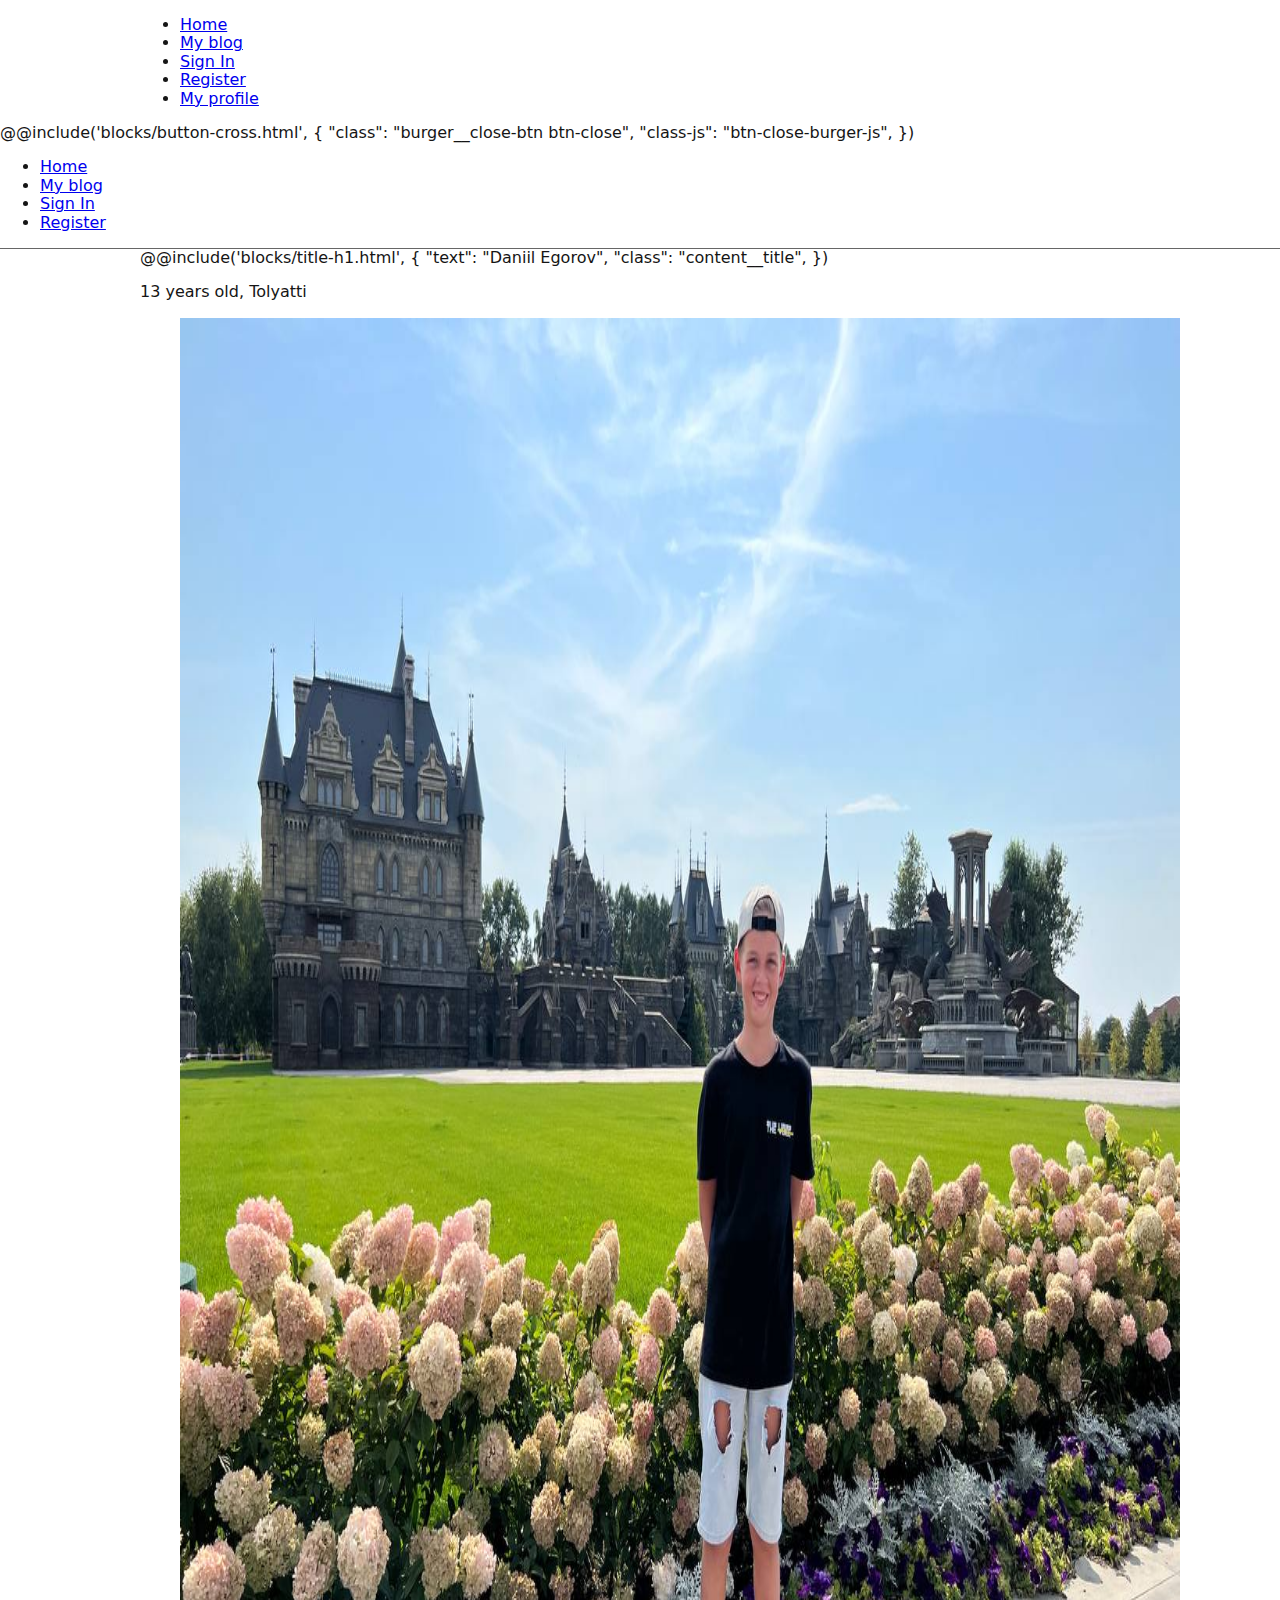
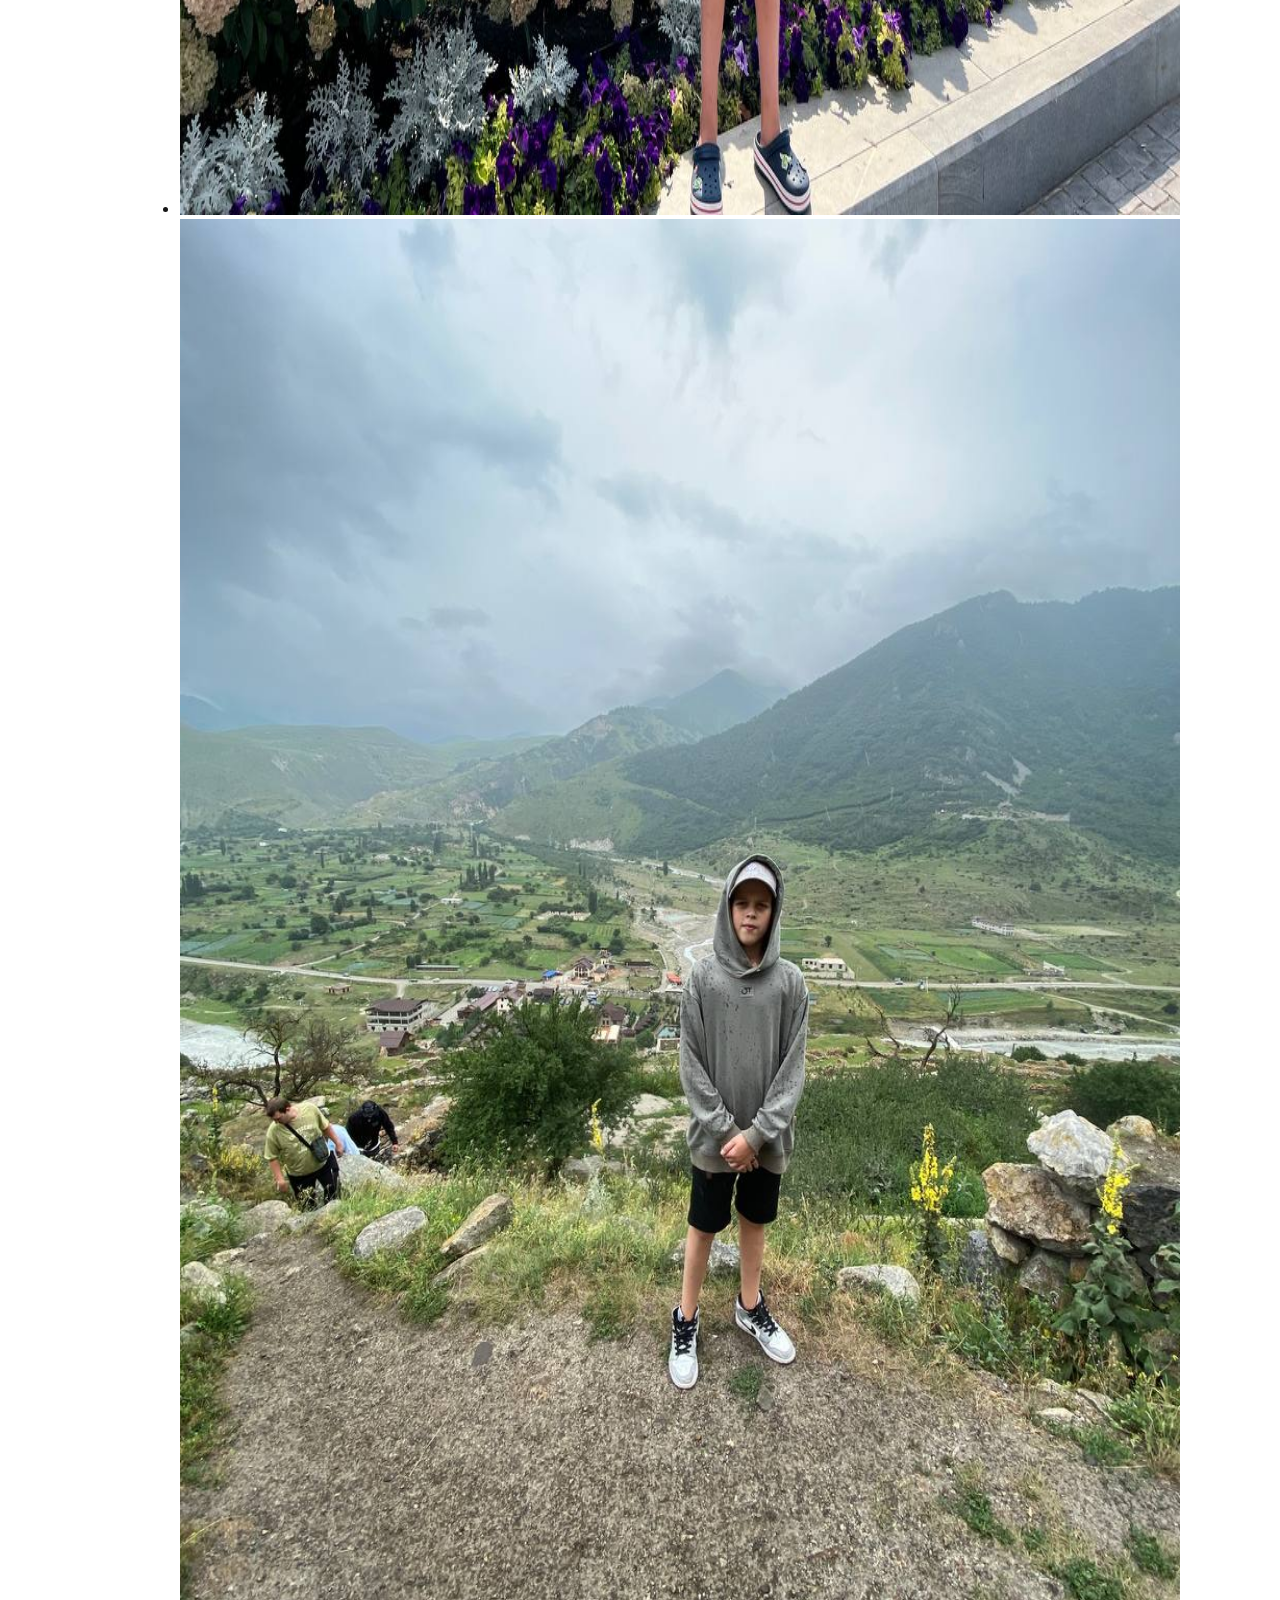
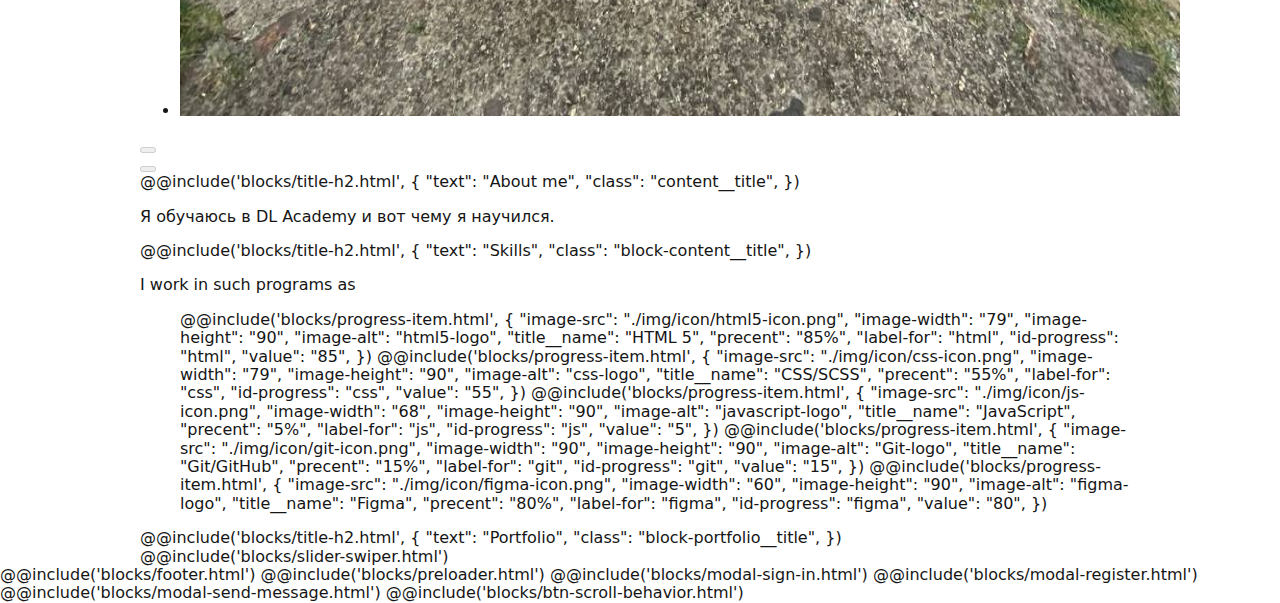
<file: index.html>
<!doctype html>
<html lang="en" class="no-js">
  <head>
    
    <meta charset="utf-8">
    <meta name="viewport" content="width=device-width">
    <meta name="google" content="notranslate">
    <meta name="format-detection" content="telephone=no">

    <title>DL Academy</title>
    <meta name="description" content="">
    <meta name="keywords" content="">

    <script>
      var docElement = document.documentElement;
      docElement.className = docElement.className.replace(/\bno-js\b/, '') + ' js';
    </script>
    <link href="css/style.min.css" rel="stylesheet">

  </head>
  
<body class="body">
  <div class="wrapper"><header class="header">
    <div class="container header-container"><nav class="header-nav">
    <ul class="header-list">
    <li class="header-list__item item-home"><a class="header-list__link link-focus" href="./index.html">Home</a></li>
    <li class="header-list__item"><a class="header-list__link" href="././my-blog.html">My blog</a></li>
    <li class="header-list__item"><a class="header-list__link btn-open-sign-js" href="#">Sign In</a></li>
    <li class="header-list__item"><a class="header-list__link btn-open-register-js" href="#">Register</a></li>
    <li class="header-list__item"><a class="header-list__link j-to-profile hidden" href="#">My profile</a></li>
    </ul>
    </nav></div>
    <div class="burger-wrapper burger-not-visible">
    <div class="burger">@@include('blocks/button-cross.html', { "class": "burger__close-btn btn-close", "class-js": "btn-close-burger-js", })<nav class="burger__nav">
    <ul class="burger-list">
    <li class="burger-list__item item-home"><a class="burger-list__link link-home" href="./index.html">Home</a></li>
    <li class="burger-list__item"><a class="burger-list__link" href="./my-blog.html">My blog</a></li>
    <li class="burger-list__item"><a class="burger-list__link btn-open-sign-js" href="#">Sign In</a></li>
    <li class="burger-list__item"><a class="burger-list__link btn-open-register-js" href="#">Register</a></li>
    </ul>
    </nav></div>
    </div>
    </header>
    <section class="section section-slider">
    <div class="container container-slider">
    <div class="content">@@include('blocks/title-h1.html', { "text": "Daniil Egorov", "class": "content__title", })
    <div class="content__inner">
    <p class="content__bio"> 13 years old, Tolyatti</p>
    </div>
    </div>
    <div id="main-slider" class="slider">
    <div class="slider-wrapper">
    <ul class="slider-inner-wrapper">
    <li id="slide-1" class="slide"><picture class="slide__picture"> <img class="slide__img slide__img-one" src="./img/image/PHOTO_12.jpg" alt="woman" width="1000" height="1497" /> </picture></li>    
    <li class="slide" id="slide-2"><picture class="slide__picture"><img class="slide__img slide__img-two" src="./img/image/PHOTO_2.jpg" width="1000" height="1497" alt="woman"></picture></li>
    </ul>
    </div>
    <div class="slider-nav"><button class="slider-nav__previous" disabled="disabled" type="button"> </button>
    <div class="slider-pagination slider-pagination-js"></div>
    <button class="slider-nav__next" disabled="disabled" type="button"> </button></div>
    </div>
    </div>
    </section>
    <section class="section section-about">
    <div class="container container-about">
    <div class="content"> @@include('blocks/title-h2.html', { "text": "About me", "class": "content__title", })
    <div class="content__text">
    <p class="content__text-one">Я обучаюсь в DL Academy и вот чему я научился.</p>
    </div>
    </div>
    </div>
    </section>
    <section class="section section-skills">
    <div class="container container-skills">
    <div class="block-content">@@include('blocks/title-h2.html', { "text": "Skills", "class": "block-content__title", })
    <p class="block-content__description">I work in such programs as</p>
    <ul class="progressbar">@@include('blocks/progress-item.html', { "image-src": "./img/icon/html5-icon.png", "image-width": "79", "image-height": "90", "image-alt": "html5-logo", "title__name": "HTML 5", "precent": "85%", "label-for": "html", "id-progress": "html", "value": "85", }) @@include('blocks/progress-item.html', { "image-src": "./img/icon/css-icon.png", "image-width": "79", "image-height": "90", "image-alt": "css-logo", "title__name": "CSS/SCSS", "precent": "55%", "label-for": "css", "id-progress": "css", "value": "55", }) @@include('blocks/progress-item.html', { "image-src": "./img/icon/js-icon.png", "image-width": "68", "image-height": "90", "image-alt": "javascript-logo", "title__name": "JavaScript", "precent": "5%", "label-for": "js", "id-progress": "js", "value": "5", }) @@include('blocks/progress-item.html', { "image-src": "./img/icon/git-icon.png", "image-width": "90", "image-height": "90", "image-alt": "Git-logo", "title__name": "Git/GitHub", "precent": "15%", "label-for": "git", "id-progress": "git", "value": "15", }) @@include('blocks/progress-item.html', { "image-src": "./img/icon/figma-icon.png", "image-width": "60", "image-height": "90", "image-alt": "figma-logo", "title__name": "Figma", "precent": "80%", "label-for": "figma", "id-progress": "figma", "value": "80", }) </ul>
    </div>
    </div>
    </section>
    <section class="section section-portfolio">
    <div class="container container-portfolio">
    <div class="block-portfolio">@@include('blocks/title-h2.html', { "text": "Portfolio", "class": "block-portfolio__title", })
    <div class="slider-wrap">@@include('blocks/slider-swiper.html')</div>
    </div>
    </div>
    </section>
    @@include('blocks/footer.html') @@include('blocks/preloader.html') @@include('blocks/modal-sign-in.html') @@include('blocks/modal-register.html') @@include('blocks/modal-send-message.html') @@include('blocks/btn-scroll-behavior.html')</div>
</file>
<file: css/style.min.css>
/*! normalize.css v8.0.1 | MIT License | github.com/necolas/normalize.css */html{-webkit-text-size-adjust:100%;line-height:1.15}body{margin:0}main{display:block}h1{font-size:2em;margin:.67em 0}hr{box-sizing:content-box;height:0;overflow:visible}pre{font-family:monospace,monospace;font-size:1em}a{background-color:transparent}abbr[title]{border-bottom:none;text-decoration:underline;-webkit-text-decoration:underline dotted;text-decoration:underline dotted}b,strong{font-weight:bolder}code,kbd,samp{font-family:monospace,monospace;font-size:1em}small{font-size:80%}sub,sup{font-size:75%;line-height:0;position:relative;vertical-align:baseline}sub{bottom:-.25em}sup{top:-.5em}img{border-style:none}button,input,optgroup,select,textarea{font-family:inherit;font-size:100%;line-height:1.15;margin:0}button,input{overflow:visible}button,select{text-transform:none}[type=button],[type=reset],[type=submit],button{-webkit-appearance:button}[type=button]::-moz-focus-inner,[type=reset]::-moz-focus-inner,[type=submit]::-moz-focus-inner,button::-moz-focus-inner{border-style:none;padding:0}[type=button]:-moz-focusring,[type=reset]:-moz-focusring,[type=submit]:-moz-focusring,button:-moz-focusring{outline:1px dotted ButtonText}fieldset{padding:.35em .75em .625em}legend{box-sizing:border-box;color:inherit;display:table;max-width:100%;padding:0;white-space:normal}progress{vertical-align:baseline}textarea{overflow:auto}[type=checkbox],[type=radio]{box-sizing:border-box;padding:0}[type=number]::-webkit-inner-spin-button,[type=number]::-webkit-outer-spin-button{height:auto}[type=search]{-webkit-appearance:textfield;outline-offset:-2px}[type=search]::-webkit-search-decoration{-webkit-appearance:none}::-webkit-file-upload-button{-webkit-appearance:button;font:inherit}details{display:block}summary{display:list-item}.u-svg-wrapper,[hidden],template{display:none}.u-hidden{display:none!important}.u-visuallyhidden{clip:rect(0 0 0 0);border:0;height:1px;margin:-1px;overflow:hidden;padding:0;position:absolute;white-space:nowrap;width:1px}.u-invisible{visibility:hidden}html{-webkit-text-size-adjust:none;-moz-text-size-adjust:none;text-size-adjust:none;-webkit-tap-highlight-color:transparent;box-sizing:border-box}*,:after,:before{box-sizing:inherit}body,html{-webkit-font-smoothing:antialiased;-moz-osx-font-smoothing:grayscale;background-color:#fff;color:#151515;font-family:system-ui,-apple-system,BlinkMacSystemFont,Segoe UI,Roboto,Helvetica Neue,Helvetica,Arial,sans-serif,Apple Color Emoji,Segoe UI Emoji,Segoe UI Symbol;height:100%;margin:0;min-height:100%}.container{margin:0 auto;max-width:1000px}@font-face{font-family:Gilroy;font-style:normal;font-weight:400;src:url(../fonts/Gilroy-ExtraBold.otf);src:url(../fonts/Gilroy-Light.otf)}.header{border-bottom:1px solid #666}.header__nav-list{display:flex;list-style-type:none;text-decoration:none}.header__nav-home{margin-right:669px}.header__nav-link{list-style-type:none;padding-left:20px;text-decoration:none}.block__info{display:flex}.block__info-name{font-size:47px;line-height:57px;width:280px}.block__info-bio,.block__info-name{font-family:Gilroy;font-style:normal;font-weight:400}.block__info-bio{font-size:18px;line-height:21px;margin-top:97px;padding-left:40px;width:226px}.slider{position:relative}.slider__photo{height:465px;margin-bottom:30px;width:1000px}.about{background:#f6f6f6;position:relative}.about__box-title{margin-left:642px;padding-bottom:51px;padding-top:60px}.about__review-item{list-style-type:none;margin-left:446px;padding-bottom:70px;text-decoration:none;width:448px}.about__review-svg{margin-bottom:20px;position:absolute}.skills__title{margin-left:670px}.skills__description{margin-left:610px;padding-bottom:15px}.skills__focus-list{display:flex;margin-bottom:124px;margin-left:80px}.skills__focus-item{list-style-type:none;padding-left:126px;text-decoration:none}.portfolio{background:#f6f6f6;position:relative}.portfolio__title{margin-left:650px;padding-bottom:50px;padding-top:60px}.footer__block-title{margin-left:648px;margin-top:60px}.footer__block-para{margin-left:580px;text-align:center;width:269px}.footer__btn{align-items:center;background:#070707;border-radius:30px;color:#fff;display:flex;flex-direction:row;font-family:Gilroy;font-size:18px;font-style:normal;font-weight:400;line-height:22px;margin-bottom:50px;margin-left:620px;padding:10px 29px;text-align:center}.footer__networks-list{display:flex;margin-left:300px}.footer__networks-item{list-style-type:none;padding-left:10px;text-decoration:none}.footer__networks-btn{align-items:center;background:none;border-radius:30px;display:flex;flex-direction:row;padding:10px 29px}.footer__paragraph{color:#828282;font-size:14px;font-style:normal;font-weight:400;line-height:16px;margin-left:90px;text-align:center}.filter{display:flex}.filter__block{border:none}.filter__list{display:flex}.filter__list-item{list-style-type:none;text-decoration:none}.filter__list-check{display:none}.label{padding-left:25px}.filter__list-label:before{background-position:50%;background-repeat:no-repeat;border:2.5px solid #2176ff;border-radius:5px;content:"";cursor:pointer;height:21px;margin-left:-25px;position:absolute;width:21px}.filter__list-check:checked+.filter__list-label:before{border:2.5px solid #2176ff;border-radius:.7px;content:"";height:21px;width:21px}.filter__list-label1:before{border:2.5px solid #33a1fd;border-radius:5px}.filter__list-label1:before,.filter__list-label2:before{background-position:50%;background-repeat:no-repeat;content:"";cursor:pointer;height:21px;margin-left:-25px;position:absolute;width:21px}.filter__list-label2:before{border:2.5px solid #fdca40;border-radius:5px}.filter__list-label3:before{border:2.5px solid #57e2e5;border-radius:5px}.filter__list-label3:before,.filter__list-label4:before{background-position:50%;background-repeat:no-repeat;content:"";cursor:pointer;height:21px;margin-left:-25px;position:absolute;width:21px}.filter__list-label4:before{border:2.5px solid #f79824;border-radius:5px}.filter__list-label5:before{border:2.5px solid #e08dac;border-radius:5px}.filter__list-label5:before,.filter__list-label6:before{background-position:50%;background-repeat:no-repeat;content:"";cursor:pointer;height:21px;margin-left:-25px;position:absolute;width:21px}.filter__list-label6:before{border:2.5px solid #6a7fdb;border-radius:5px}.filter__list-label7:before{background-position:50%;background-repeat:no-repeat;border:2.5px solid #45cb85;border-radius:5px;content:"";cursor:pointer;height:21px;margin-left:-25px;position:absolute;width:21px}.filter__radio{padding-right:20px}.filter__radio-item,.filter__radio-list{list-style-type:none;text-decoration:none}.filter__radio-input{opacity:0;position:absolute;z-index:-1}.filter__radio-label{color:#070707;font-family:Gilroy;font-size:18px;font-style:normal;font-weight:500;line-height:21px;padding-bottom:10px;text-align:center}.filter__radio-label:before{background-position:50%;border:2.5px solid #070707;border-radius:30px;content:"";cursor:pointer;display:inline-block;height:25px;margin-left:-25px;padding-right:20px;width:25px}.filter__radio-input:checked+.filter__radio:before{background-image:url(../img/svg/circle.svg);content:"";height:13px;width:13px}.radio{padding-bottom:10px}.filter__comments-item{list-style-type:none;text-decoration:none}.filter__comments-check{opacity:0;position:absolute;z-index:-1}.filter__comments-label{font-family:Gilroy;font-size:18px;font-style:normal;font-weight:500;line-height:21px}.filter__comments-label:before{background-position:50%;background-repeat:no-repeat;border:2.5px solid #e5e5e5;border-radius:5px;box-sizing:border-box;content:"";cursor:pointer;display:inline-block;height:25px;margin-left:-25px;width:25px}.filter__comments-check:checked+.filter__comments-label:before{background-image:url(../img/svg/Vector.svg);height:12px;width:11px}.filter__span{color:#e5e5e5;font-size:14px;font-weight:500;line-height:16px}.filter__btn,.filter__span{font-family:Gilroy;font-style:normal}.filter__btn{background:none;border:2.5px solid #070707;border-radius:30px;color:#070707;font-size:18px;font-weight:700;height:42px;line-height:22px;text-align:center;width:84px}.search__input{border:2.5px solid #e5e5e5;height:50px;width:873px}.search__btn{align-items:center;background:none;border:2.5px solid #070707;border-radius:30px;color:#070707;cursor:pointer;flex-direction:row;font-family:Gilroy;font-size:18px;font-style:normal;font-weight:700;gap:10px;height:42px;line-height:22px;padding:10px 19px;text-align:center;width:97px}.search__block{border-bottom:1px solid #e5e5e5;padding-bottom:20px}
</file>
